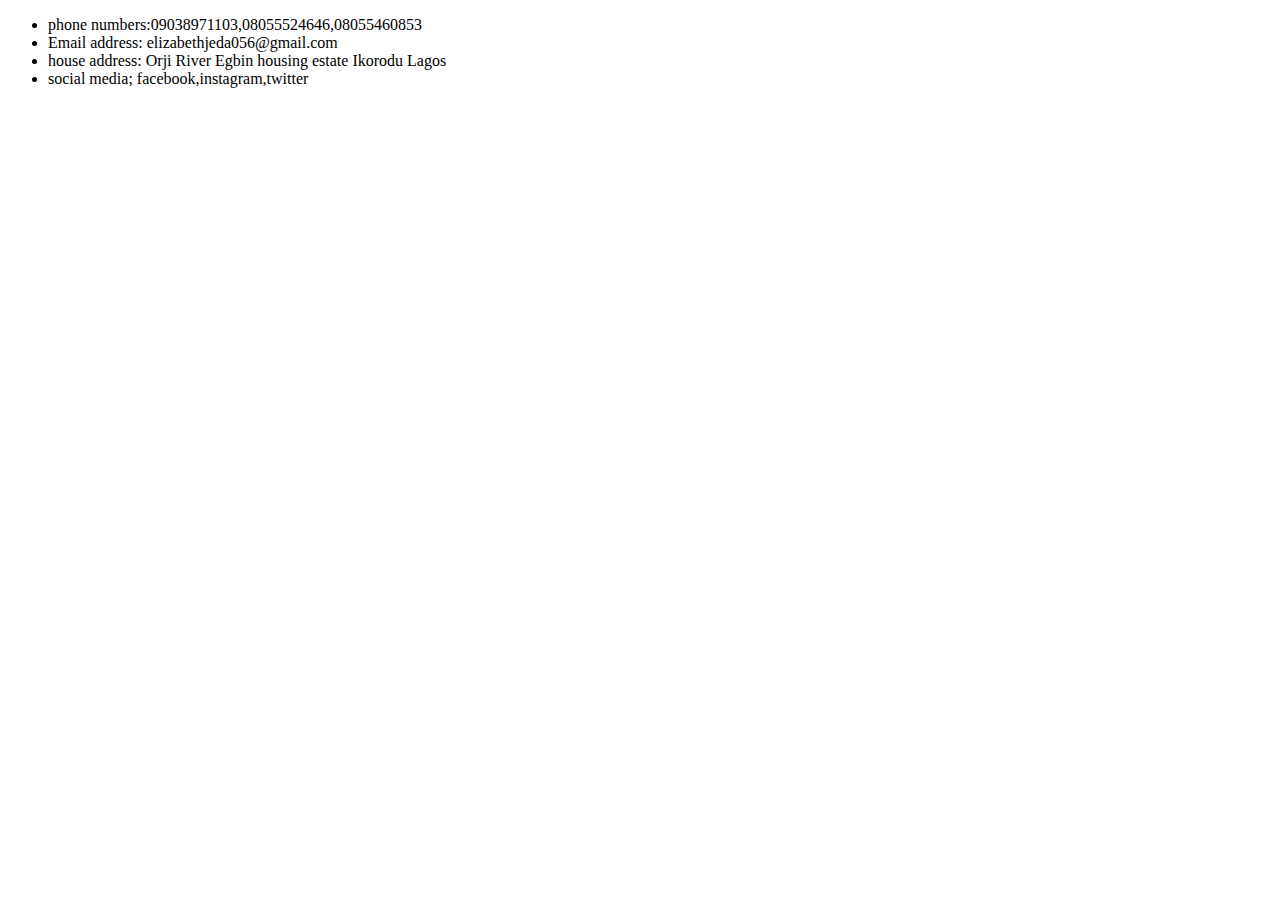
<file: contacts.html>
<!DOCTYPE html>
<html lang="en" dir="ltr">
  <head>
    <meta charset="utf-8">
    <title><h3>My contact info</h3></title>
  </head>
  <body>
    <ul>
      <li>phone numbers:09038971103,08055524646,08055460853</li>
    <li>Email address: elizabethjeda056@gmail.com</li>
    <li>house address: Orji River Egbin housing estate Ikorodu Lagos </li>
    <li>social media;
    facebook,instagram,twitter</li>
    </ul>
  </body>
</html>
</file>
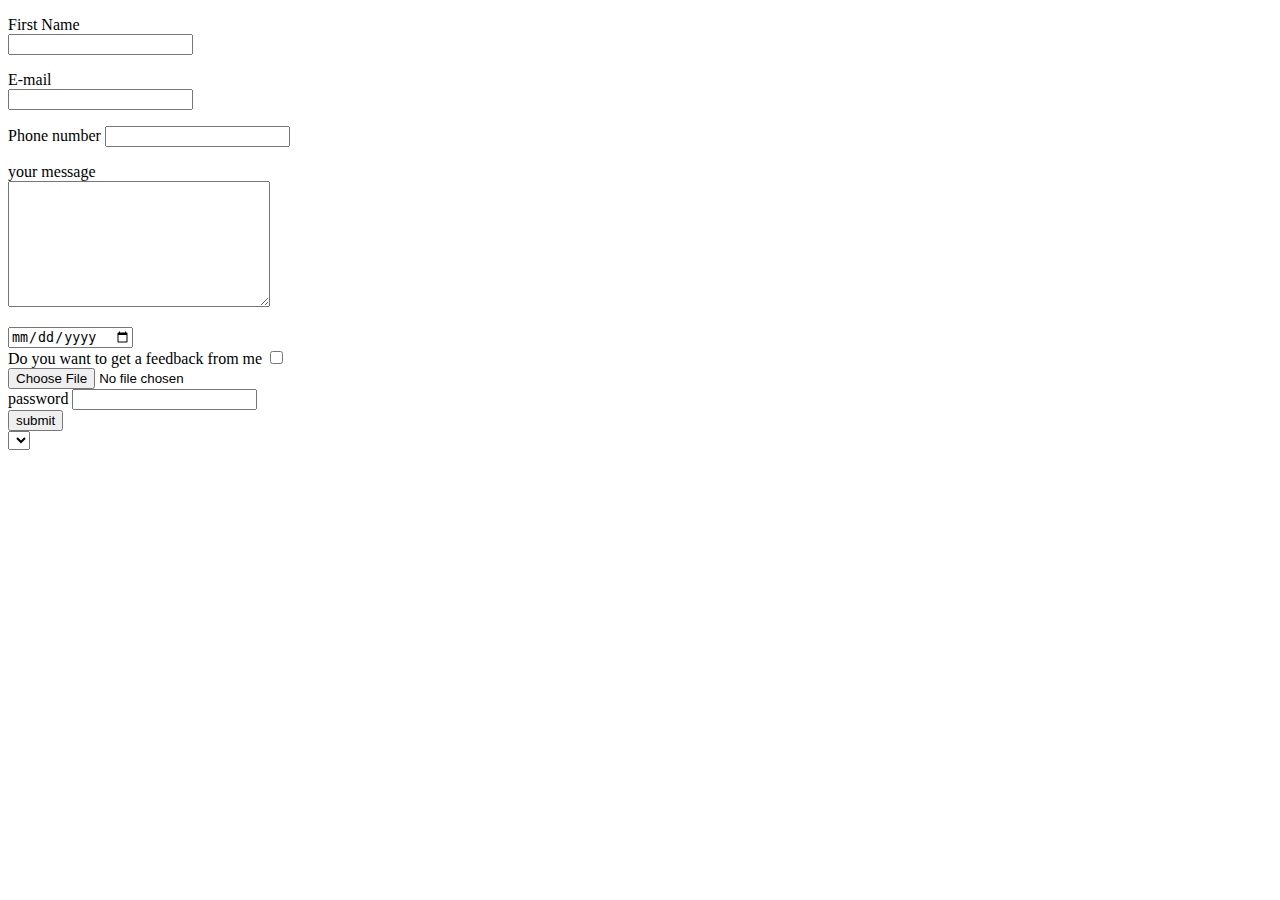
<file: form.html>
<!DOCTYPE html>
<html lang="en" dir="ltr">
  <head>
    <meta charset="utf-8">
    <title>Feedback</title>
  </head>

  <body>
    <form  action="mailto: elizabethjeda056@gmail.com" method="post" enctype="text/plain">
      <p><label for="fname">First Name
      </label><br>
      <input type="text" id="fname" required name="fname" value=""><br></p>
      <p><label for="email">E-mail</label><br>
      <input type="email" required name="" value=""><br></p>
      <p><label for="">Phone number</label>
      <input type="numbers" name="phone number" value=""><br></p>
      <p><label for="">your message</label><br>
      <textarea name="your message" rows="8" cols="30"></textarea><br></p>
      <input type="date" name="" value=""><br>
      <label for="">Do you want to get a feedback from me</label>
      <input type="checkbox" name="" value=""><br>
      <input type="file" name="" value=""><br>
      <label for="">password</label>
      <input type="password" name="" value=""><br>
      <button type="submit">submit</button>
    </form>
<select class="" name="">

</select>
  </body>
</html>
</file>
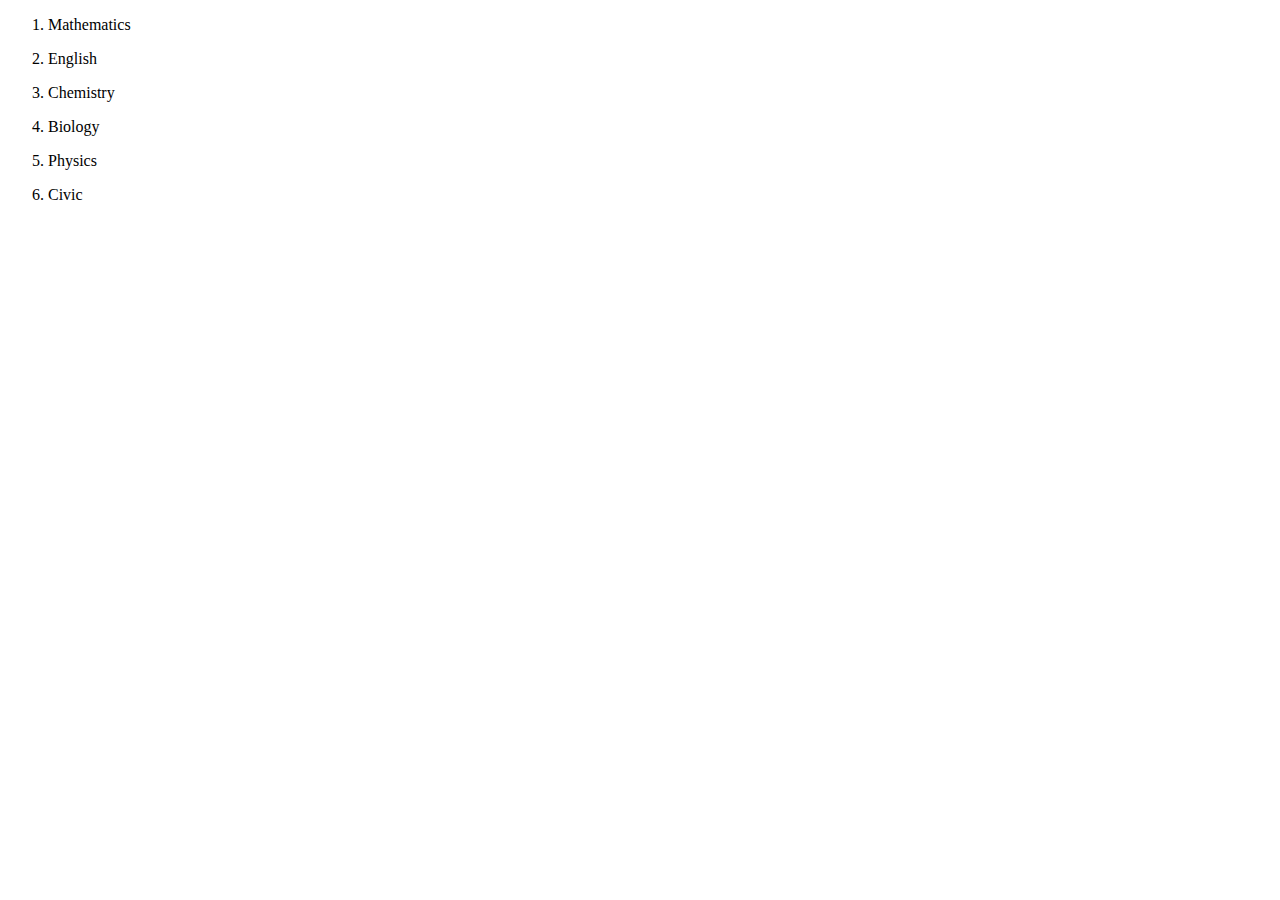
<file: subjects.html>
<!DOCTYPE html>
<html lang="en" dir="ltr">
  <head>
    <meta charset="utf-8">
    <title><h3>Subjects that I offer</h3></title>
  </head>
  <body>
    <ol>
    <li><p>Mathematics</p></li>
    <li><p>English</p></li>
    <li><p>Chemistry</p></li>
    <li><p>Biology</p></li>
    <li><p>Physics</p></li>
    <li><p>Civic</p></li>
      </ol>
  </body>
</html>
</file>
